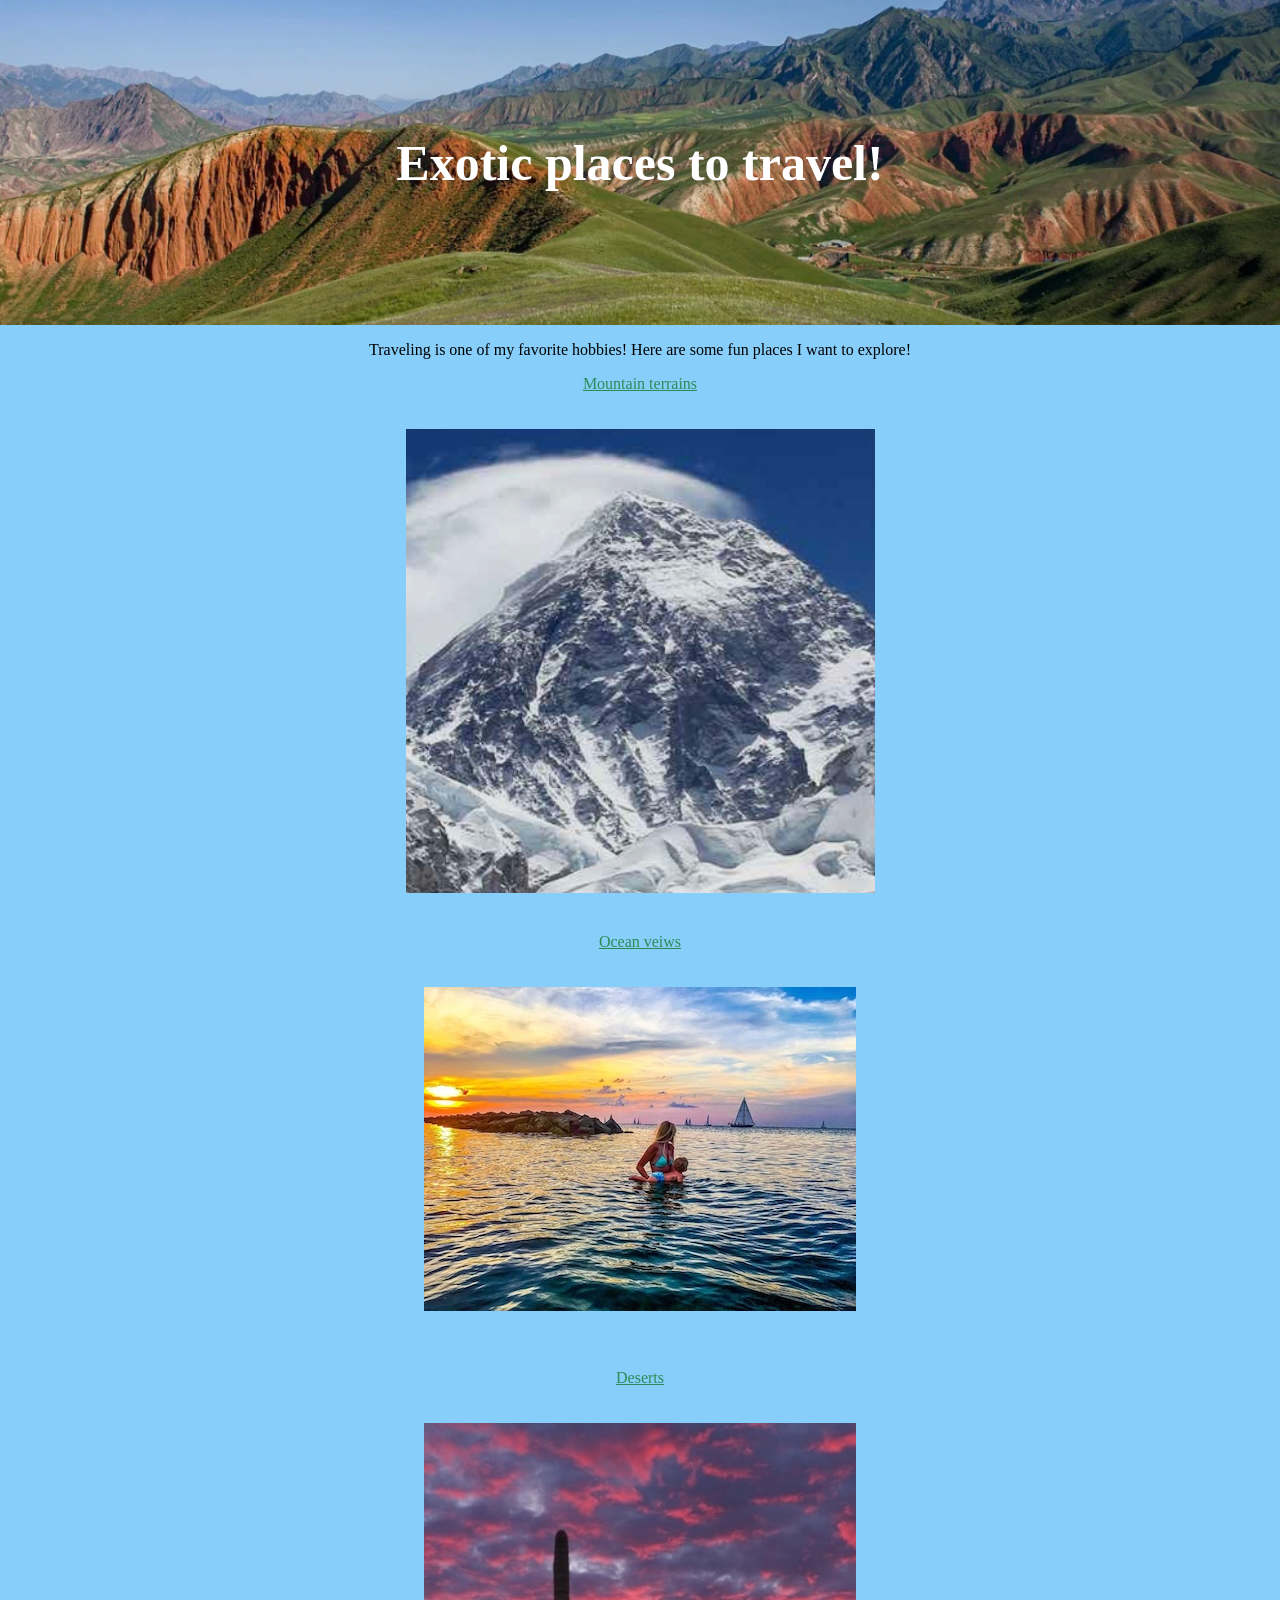
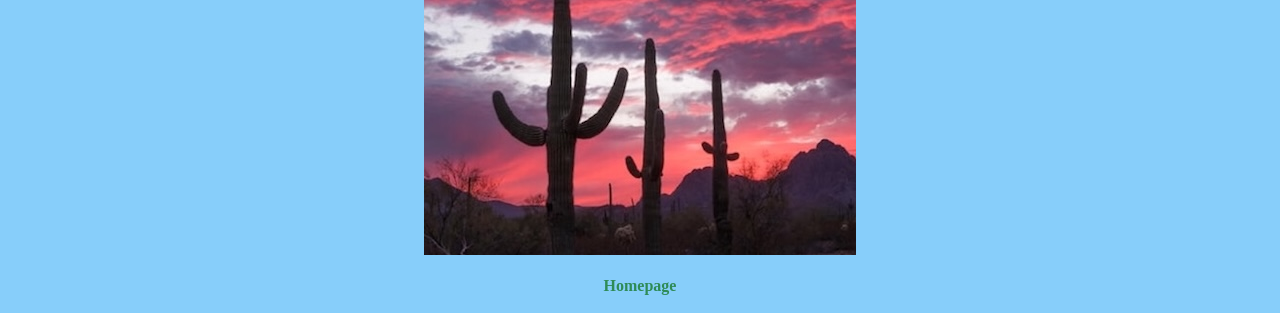
<file: Index.html>
<!DOCTYPE html>
<html>
<head>
	
		<title>Travel guide</title>

	<link href="style.css" type="text/css" rel="stylesheet" />


</head>
<body>

	<div id="homepage">
		<div class="header">
			<center><h1>Exotic places to travel!</h1></center>
		</div>


		<center><p>  Traveling is one of my favorite hobbies! Here are some fun places I want to explore!</p></center>

		<center><a href="mountainterrain.html">Mountain terrains
		</center></a>
		<br><br>
		<center><img src="mountianhomepage.png" alt="Mountain picture loading"/></center> 
		<br><br>



		<center><a href="oceanveiws.html">Ocean veiws
		</a></center>
		<br><br>
		<center><img src="oceanhomepage.jpeg" alt="Ocean picture loading"/></center>
		<br><br>


		<br><center><a href="desserts.html">Deserts
		</center></a>
		<br><br>
		<center><img src="Desertphoto.jpg" alt="Desert photo loading"></center>





		<a heref="index.html">
			<br><b><center>Homepage</b></center></br>
		</a>


	</div>


</body>
</html>
</file>
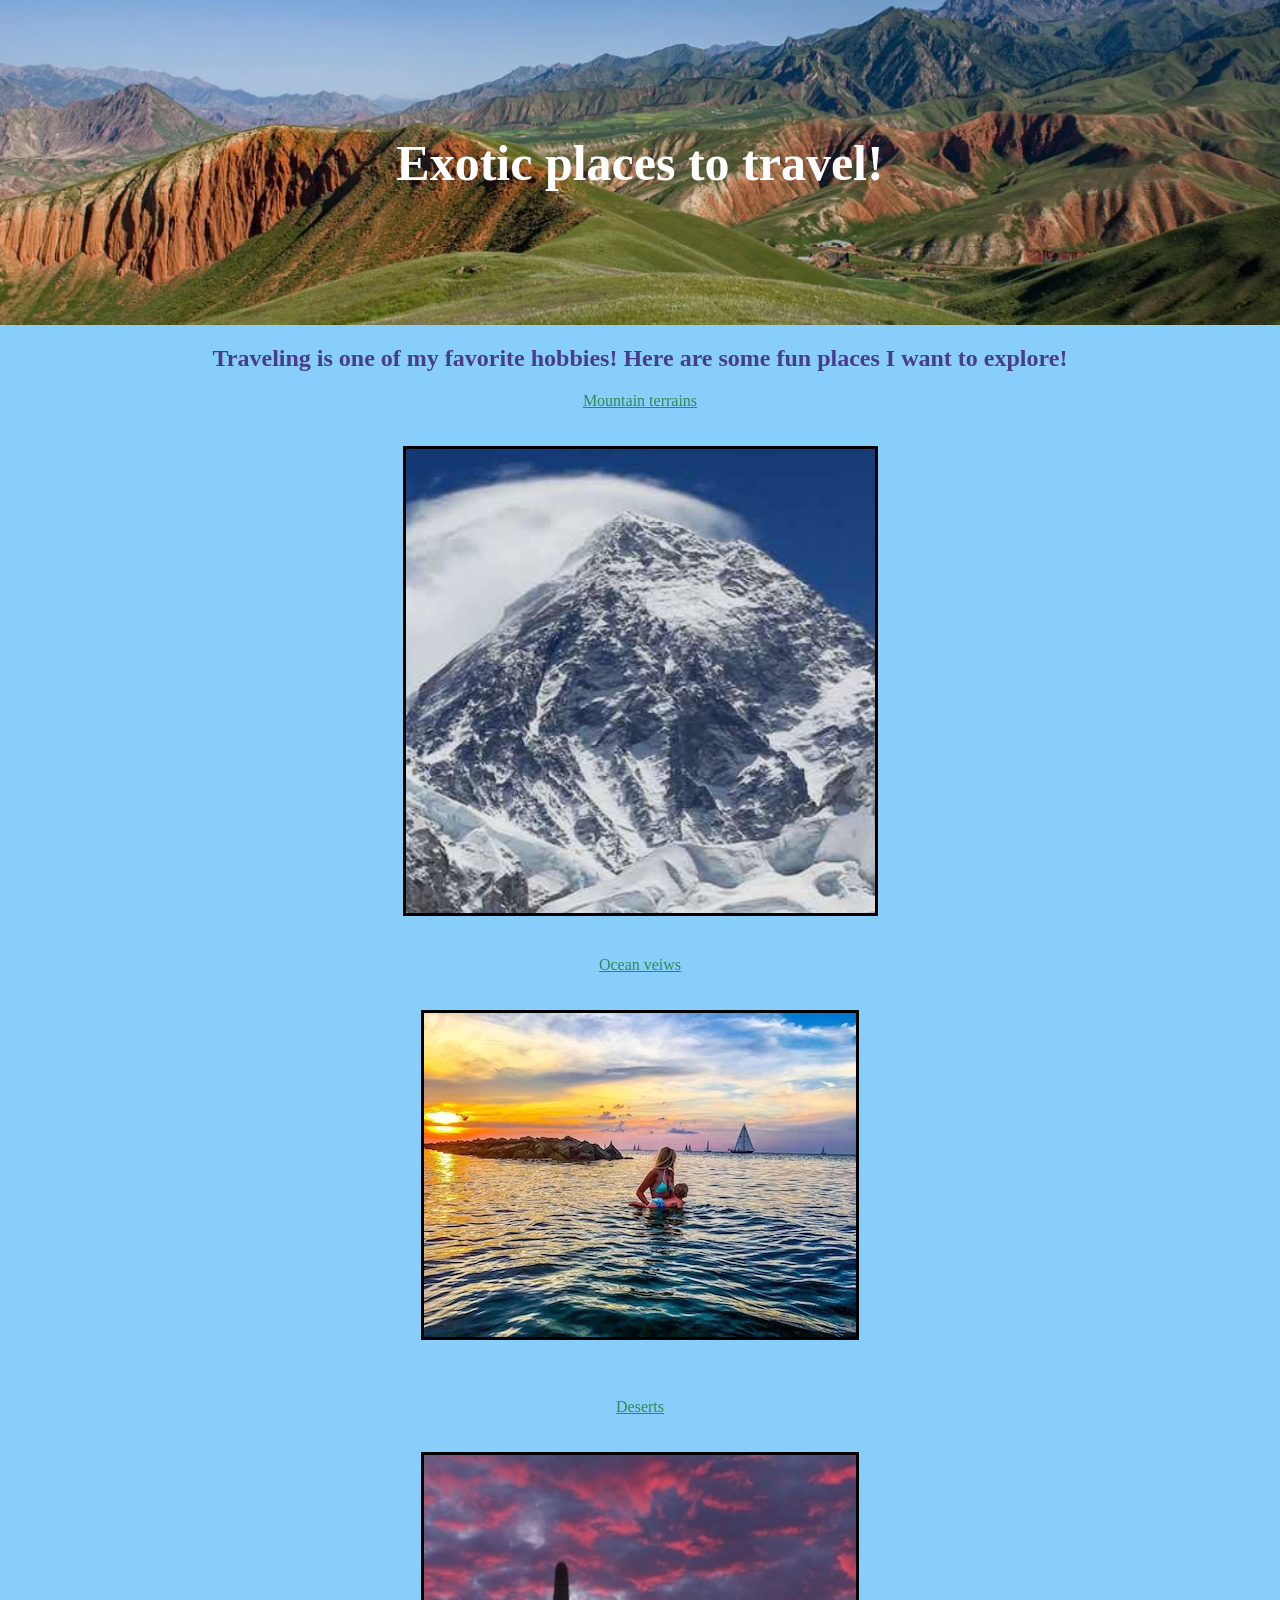
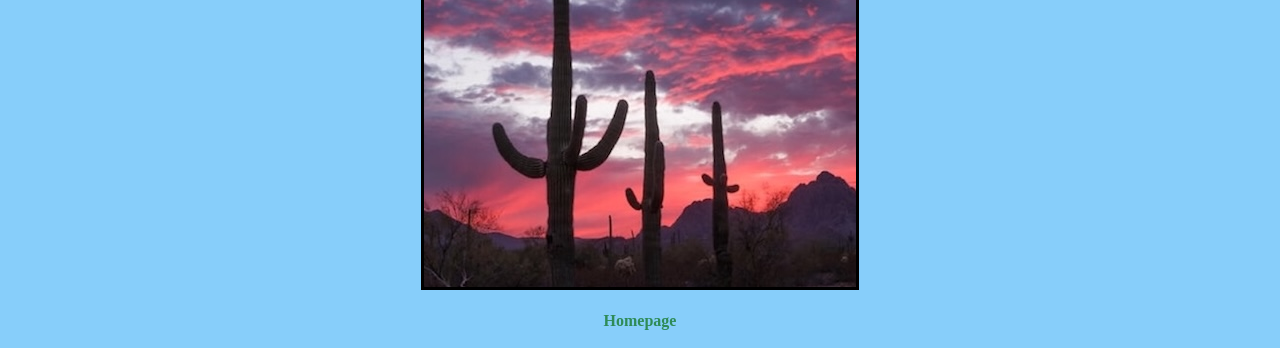
<file: index.html>
<!DOCTYPE html>
<html>
<head>
	
		<title>Travel guide</title>

	<link href="style.css" type="text/css" rel="stylesheet" />


</head>
<body>

	<div id="homepage">
		<div class="header">
			<center><h1>Exotic places to travel!</h1></center>
		</div>


		<h2><center>Traveling is one of my favorite hobbies! Here are some fun places I want to explore!</center></h2>

		<center><a href="mountainterrain.html">Mountain terrains
		</center></a>
		<br><br>
		<center><img src="mountianhomepage.png" alt="Mountain picture loading" style="border: 3px solid black;"/></center> 
		<br><br>



		<center><a href="oceanveiws.html">Ocean veiws
		</a></center>
		<br><br>
		<center><img src="oceanhomepage.jpeg" alt="Ocean picture loading" style="border: 3px solid black;"/></center>
		<br><br>


		<br><center><a href="desserts.html">Deserts
		</center></a>
		<br><br>
		<center><img src="desertphoto.jpg" alt="Desert photo loading" style="border: 3px solid black;"></center>





		<a heref="index.html">
			<br><b><center>Homepage</b></center></br>
		</a>


	</div>


</body>
</html>
</file>
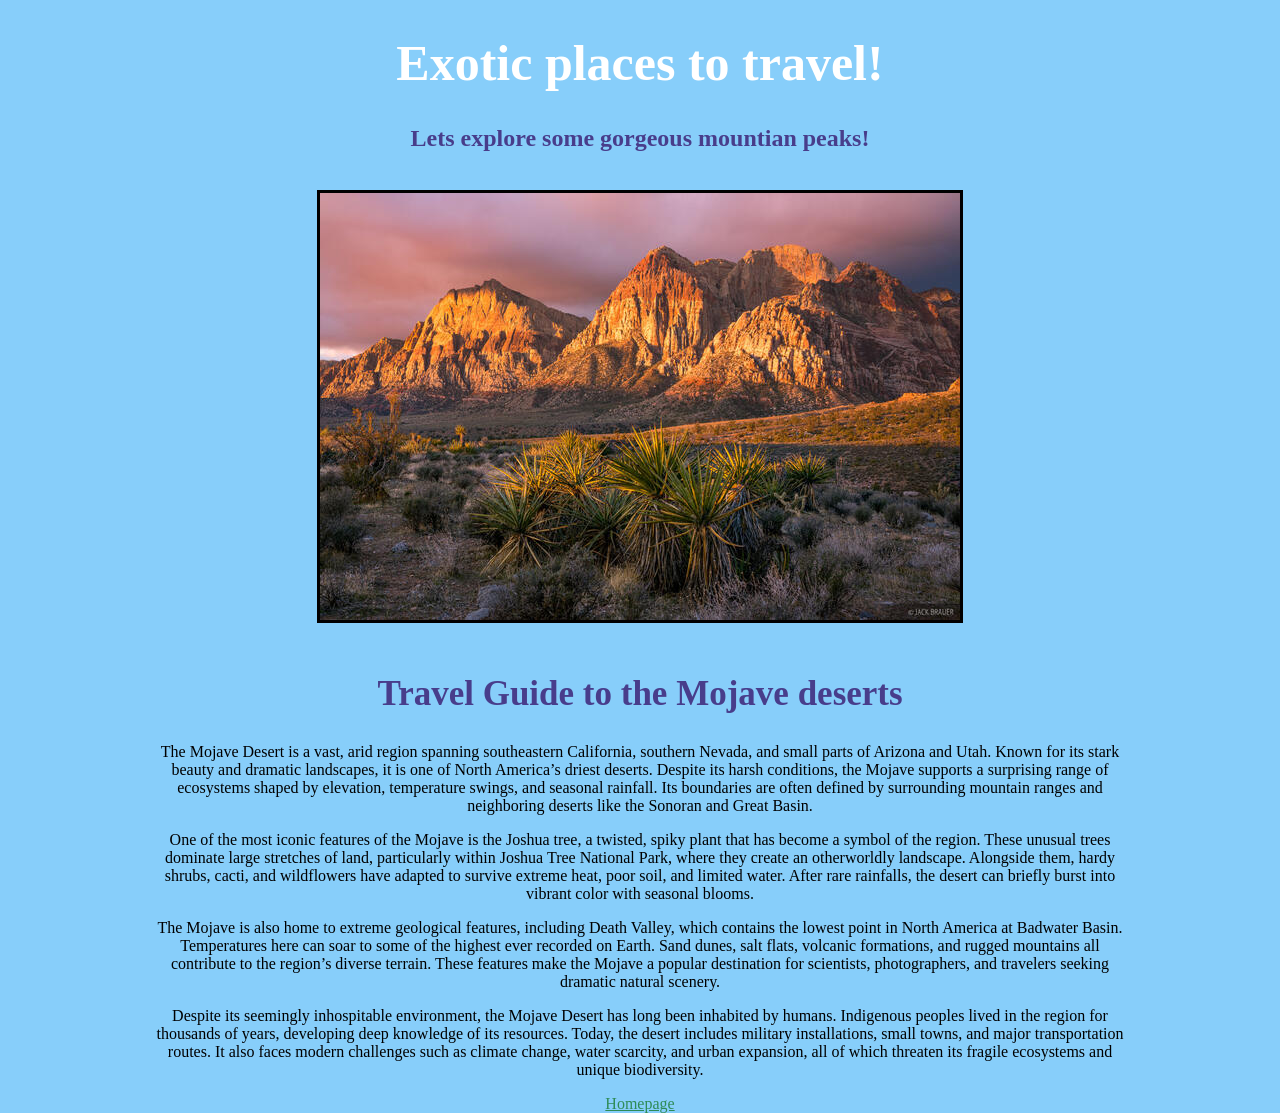
<file: desserts.html>
<!DOCTYPE html>
<html>
<head>
	<title>Deserts</title>
	<link href="style.css" type="text/css" rel="stylesheet" />
</head>
<body>
	<center><p><h1
	h1 style="font-size:50px;">Exotic places to travel!</h1></p></center>

	<h2><center>Lets explore some gorgeous mountian peaks!<center></h2>
	
	<br> <center> <img src="mojavedesert.jpg"alt="Mountain picture loading" style="border: 3px solid black;"> </center></br>

<center><h2 style="font-size:35px;">Travel Guide to the Mojave deserts</h2></center>

<center><p style="font-size:20px;"><p>The Mojave Desert is a vast, arid region spanning southeastern California, southern Nevada, and small parts of Arizona and Utah. Known for its stark beauty and dramatic landscapes, it is one of North America’s driest deserts. Despite its harsh conditions, the Mojave supports a surprising range of ecosystems shaped by elevation, temperature swings, and seasonal rainfall. Its boundaries are often defined by surrounding mountain ranges and neighboring deserts like the Sonoran and Great Basin.</p>

	<p>One of the most iconic features of the Mojave is the Joshua tree, a twisted, spiky plant that has become a symbol of the region. These unusual trees dominate large stretches of land, particularly within Joshua Tree National Park, where they create an otherworldly landscape. Alongside them, hardy shrubs, cacti, and wildflowers have adapted to survive extreme heat, poor soil, and limited water. After rare rainfalls, the desert can briefly burst into vibrant color with seasonal blooms.
	</p>


<p>The Mojave is also home to extreme geological features, including Death Valley, which contains the lowest point in North America at Badwater Basin. Temperatures here can soar to some of the highest ever recorded on Earth. Sand dunes, salt flats, volcanic formations, and rugged mountains all contribute to the region’s diverse terrain. These features make the Mojave a popular destination for scientists, photographers, and travelers seeking dramatic natural scenery.
	</p>

	<p>Despite its seemingly inhospitable environment, the Mojave Desert has long been inhabited by humans. Indigenous peoples lived in the region for thousands of years, developing deep knowledge of its resources. Today, the desert includes military installations, small towns, and major transportation routes. It also faces modern challenges such as climate change, water scarcity, and urban expansion, all of which threaten its fragile ecosystems and unique biodiversity.
	</p>

<center><td><a href="index.html">Homepage</a></center>
</body>
<html>
</file>
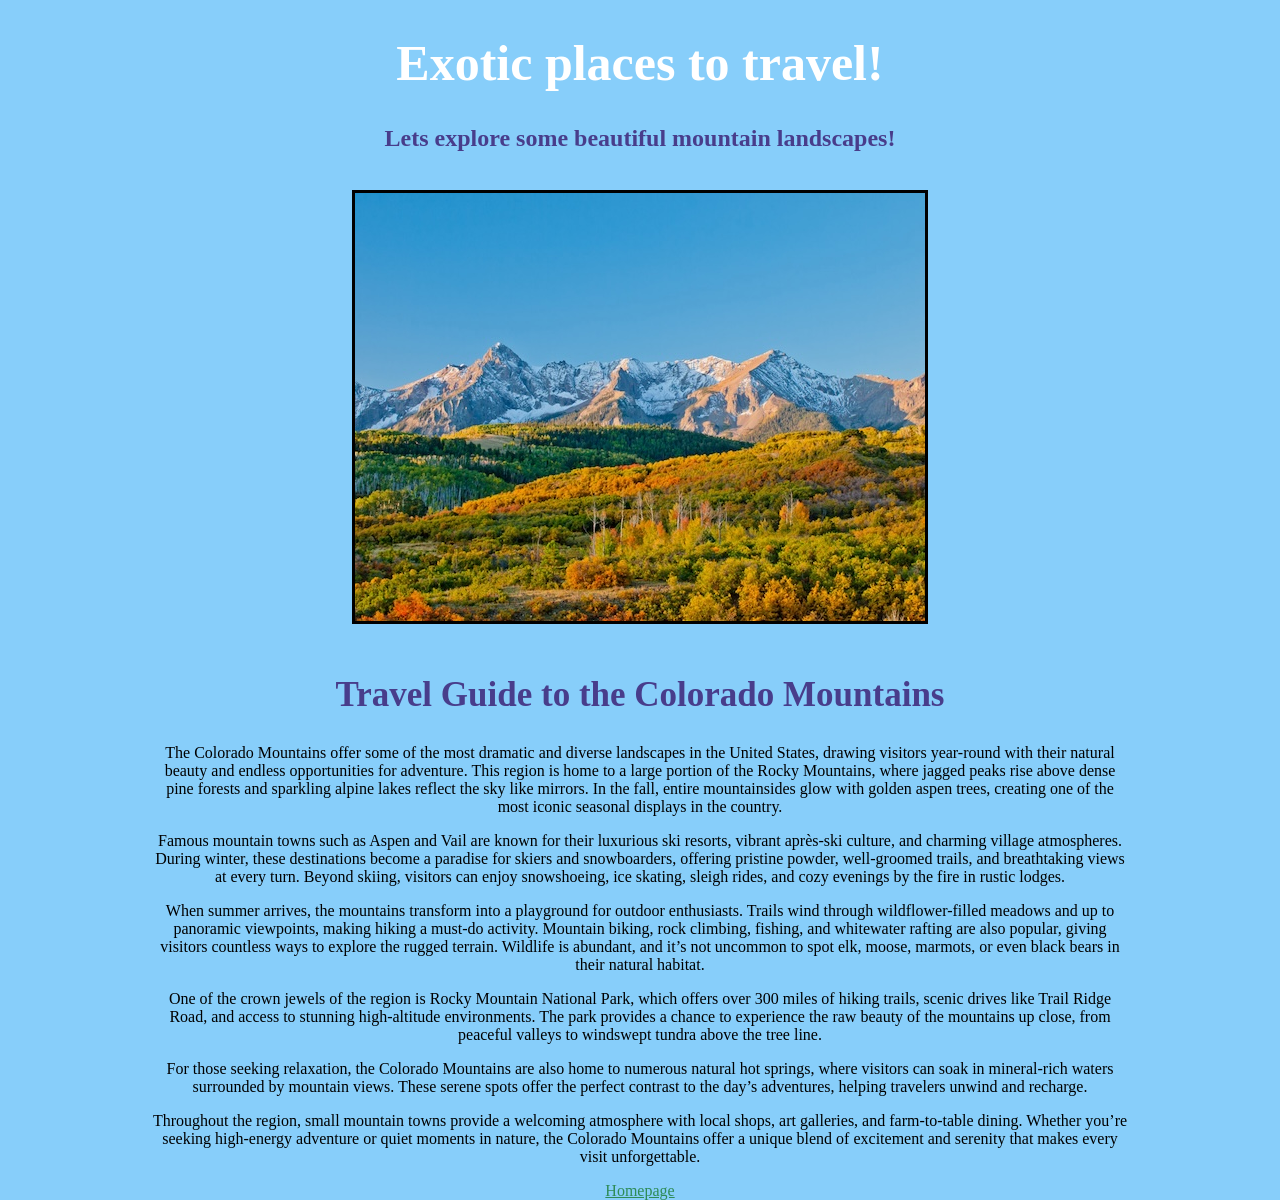
<file: mountainterrain.html>
<!DOCTYPE html>
<html>
<head>
<link href="style.css" type="text/css" rel="stylesheet" />
	<title>Mountain Terrain</title>
</head>
<body>
	<center><p><h1
	h1 style="font-size:50px;">Exotic places to travel!</h1></p></center>

		<h2><center>Lets explore some beautiful mountain landscapes!</center></h2>

		<br><center> <img src="coloradomountains.jpg" alt="Mountain picture loading"style="border: 3px solid black;"/></center></br> 
	

		<center><h2 style="font-size:35px;">Travel Guide to the Colorado Mountains</h2></center>
<p>
<center><p style="font-size:20px;"><p>The Colorado Mountains offer some of the most dramatic and diverse landscapes in the United States, drawing visitors year-round with their natural beauty and endless opportunities for adventure. This region is home to a large portion of the Rocky Mountains, where jagged peaks rise above dense pine forests and sparkling alpine lakes reflect the sky like mirrors. In the fall, entire mountainsides glow with golden aspen trees, creating one of the most iconic seasonal displays in the country.</p>

<p>Famous mountain towns such as Aspen and Vail are known for their luxurious ski resorts, vibrant après-ski culture, and charming village atmospheres. During winter, these destinations become a paradise for skiers and snowboarders, offering pristine powder, well-groomed trails, and breathtaking views at every turn. Beyond skiing, visitors can enjoy snowshoeing, ice skating, sleigh rides, and cozy evenings by the fire in rustic lodges.</p>

<p>When summer arrives, the mountains transform into a playground for outdoor enthusiasts. Trails wind through wildflower-filled meadows and up to panoramic viewpoints, making hiking a must-do activity. Mountain biking, rock climbing, fishing, and whitewater rafting are also popular, giving visitors countless ways to explore the rugged terrain. Wildlife is abundant, and it’s not uncommon to spot elk, moose, marmots, or even black bears in their natural habitat.</p>

<p>One of the crown jewels of the region is Rocky Mountain National Park, which offers over 300 miles of hiking trails, scenic drives like Trail Ridge Road, and access to stunning high-altitude environments. The park provides a chance to experience the raw beauty of the mountains up close, from peaceful valleys to windswept tundra above the tree line.</p>

<p>For those seeking relaxation, the Colorado Mountains are also home to numerous natural hot springs, where visitors can soak in mineral-rich waters surrounded by mountain views. These serene spots offer the perfect contrast to the day’s adventures, helping travelers unwind and recharge.</p>

<p>Throughout the region, small mountain towns provide a welcoming atmosphere with local shops, art galleries, and farm-to-table dining. Whether you’re seeking high-energy adventure or quiet moments in nature, the Colorado Mountains offer a unique blend of excitement and serenity that makes every visit unforgettable.</p>
</center>
</p>
<center><td><a href="index.html">Homepage</a></center>
</body>
<html>
</file>
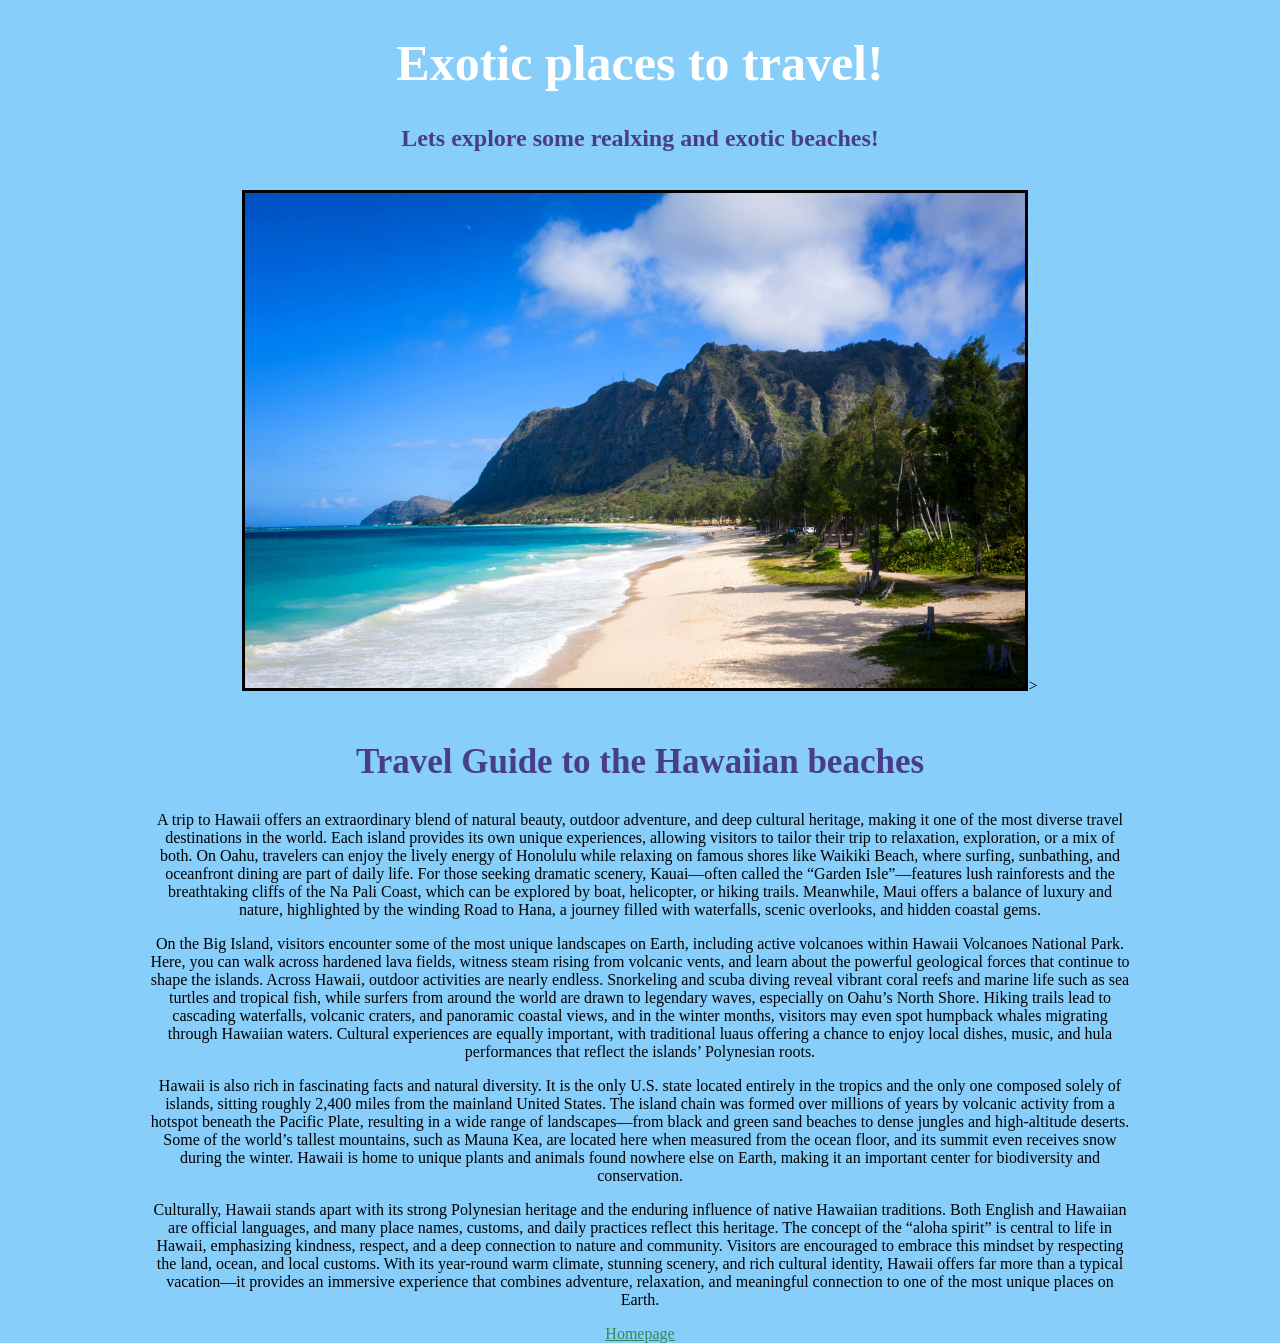
<file: oceanveiws.html>
<!DOCTYPE html>
<html>
<head>
	<title>Ocean Veiws</title>
	<link href="style.css" type="text/css" rel="stylesheet" />
</head>
<body>
	

	<center><p><h1
	h1 style="font-size:50px;">Exotic places to travel!</h1></p></center>

	<h2><center>Lets explore some realxing and exotic beaches!</center></h2>
	
	<br> <center> <img src="hawaiibeach.png" alt="Mountain picture loading" style="border: 3px solid black;">></center></br>

	<center><h2 style="font-size:35px;">Travel Guide to the Hawaiian beaches</h2></center>

	<center><p style="font-size:20px;"><p>A trip to Hawaii offers an extraordinary blend of natural beauty, outdoor adventure, and deep cultural heritage, making it one of the most diverse travel destinations in the world. Each island provides its own unique experiences, allowing visitors to tailor their trip to relaxation, exploration, or a mix of both. On Oahu, travelers can enjoy the lively energy of Honolulu while relaxing on famous shores like Waikiki Beach, where surfing, sunbathing, and oceanfront dining are part of daily life. For those seeking dramatic scenery, Kauai—often called the “Garden Isle”—features lush rainforests and the breathtaking cliffs of the Na Pali Coast, which can be explored by boat, helicopter, or hiking trails. Meanwhile, Maui offers a balance of luxury and nature, highlighted by the winding Road to Hana, a journey filled with waterfalls, scenic overlooks, and hidden coastal gems.</p>

<p>On the Big Island, visitors encounter some of the most unique landscapes on Earth, including active volcanoes within Hawaii Volcanoes National Park. Here, you can walk across hardened lava fields, witness steam rising from volcanic vents, and learn about the powerful geological forces that continue to shape the islands. Across Hawaii, outdoor activities are nearly endless. Snorkeling and scuba diving reveal vibrant coral reefs and marine life such as sea turtles and tropical fish, while surfers from around the world are drawn to legendary waves, especially on Oahu’s North Shore. Hiking trails lead to cascading waterfalls, volcanic craters, and panoramic coastal views, and in the winter months, visitors may even spot humpback whales migrating through Hawaiian waters. Cultural experiences are equally important, with traditional luaus offering a chance to enjoy local dishes, music, and hula performances that reflect the islands’ Polynesian roots.</p>

<p>Hawaii is also rich in fascinating facts and natural diversity. It is the only U.S. state located entirely in the tropics and the only one composed solely of islands, sitting roughly 2,400 miles from the mainland United States. The island chain was formed over millions of years by volcanic activity from a hotspot beneath the Pacific Plate, resulting in a wide range of landscapes—from black and green sand beaches to dense jungles and high-altitude deserts. Some of the world’s tallest mountains, such as Mauna Kea, are located here when measured from the ocean floor, and its summit even receives snow during the winter. Hawaii is home to unique plants and animals found nowhere else on Earth, making it an important center for biodiversity and conservation.</p>

<p>Culturally, Hawaii stands apart with its strong Polynesian heritage and the enduring influence of native Hawaiian traditions. Both English and Hawaiian are official languages, and many place names, customs, and daily practices reflect this heritage. The concept of the “aloha spirit” is central to life in Hawaii, emphasizing kindness, respect, and a deep connection to nature and community. Visitors are encouraged to embrace this mindset by respecting the land, ocean, and local customs. With its year-round warm climate, stunning scenery, and rich cultural identity, Hawaii offers far more than a typical vacation—it provides an immersive experience that combines adventure, relaxation, and meaningful connection to one of the most unique places on Earth.
</p></center>

	<center><td><a href="index.html">Homepage</a></center>




</body>
<html>
</file>
<file: style.css>
.header {
	background-image: url("earthheadline.png");
	padding: 100px 0;
	background-size: cover;
	background-position: center;
	text-align: center;
}

h1{
	
	font-size:50px;
	color: white;



}

h2 {
	color: darkslateblue;
}
.header
{padding:2px;}

p {
	margin-right:150px;
	margin-left: 150px;
}

body {
	background-color: lightskyblue;
	margin:0;
	padding:0;


}

.header {
	background-imgage: url("earthheadline.png");
	background-size: cover;
	background-position: center;
	width: 100%;
	padding: 100px 0;
	
}

a {
  color: seagreen;
}
</file>
